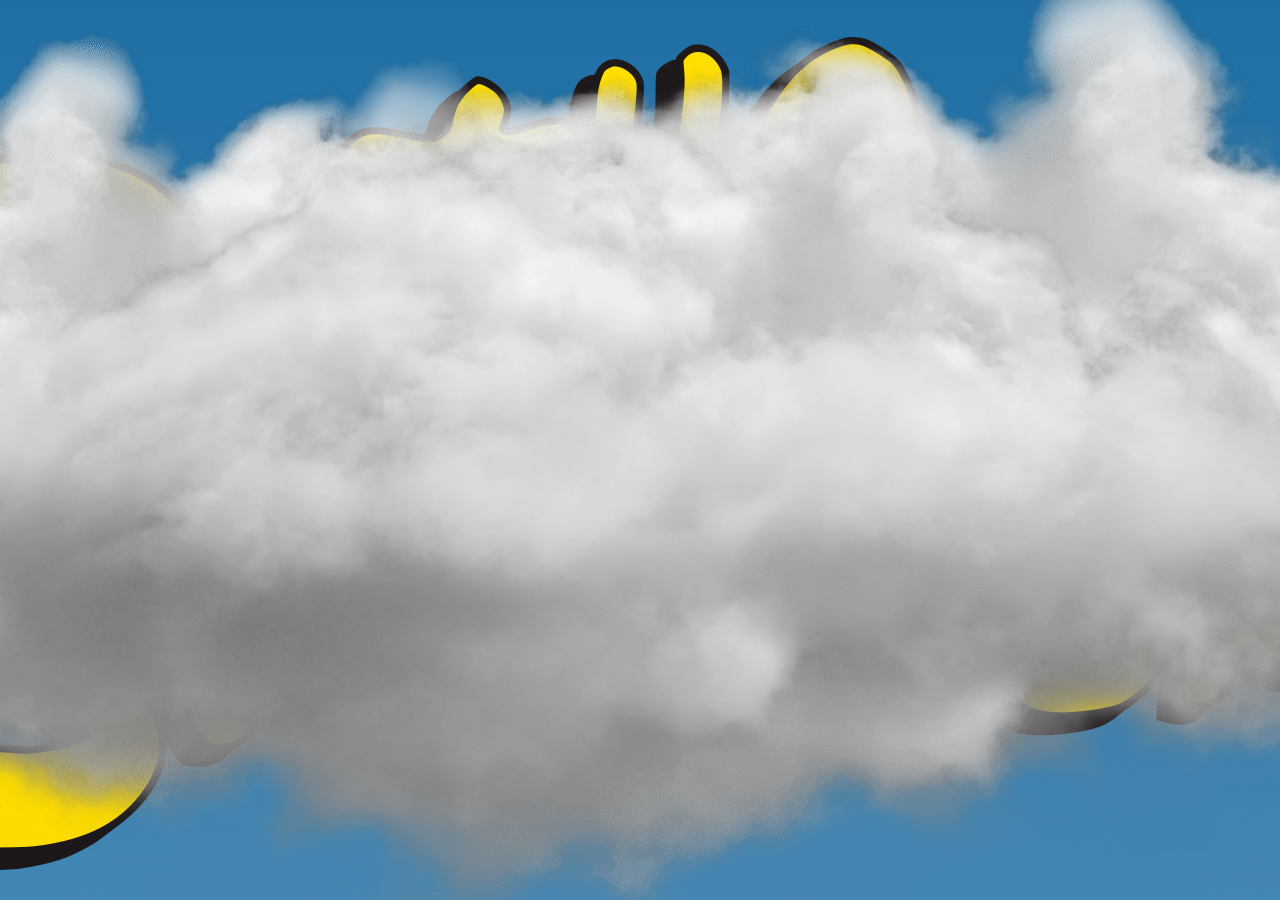
<file: index.html>
<!DOCTYPE html>
<html lang="pt-BR">
  <head>
    <meta charset="UTF-8" />
    <meta name="viewport" content="width=device-width, initial-scale=1.0" />
    <title>The Simpsons</title>
    <link rel="stylesheet" href="./css/style.css" />
  </head>
  <body>
    <div class="container">
      <img src="./css/cloud.png" alt="" class="cloud cloud1" />
      <img src="./css/cloud1.png" alt="" class="cloud cloud2" />
      <img src="./css/cloud.png" alt="" class="cloud cloud3" />
      <img src="./css/cloud1.png" alt="" class="cloud cloud4" />
      <img
        src="./css/The_Simpsons_yellow_logo.svg.png"
        alt="simpsons logo"
        class="simpsons"
      />
    </div>
    <script src="./js/script.js"></script>
  </body>
</html>
</file>
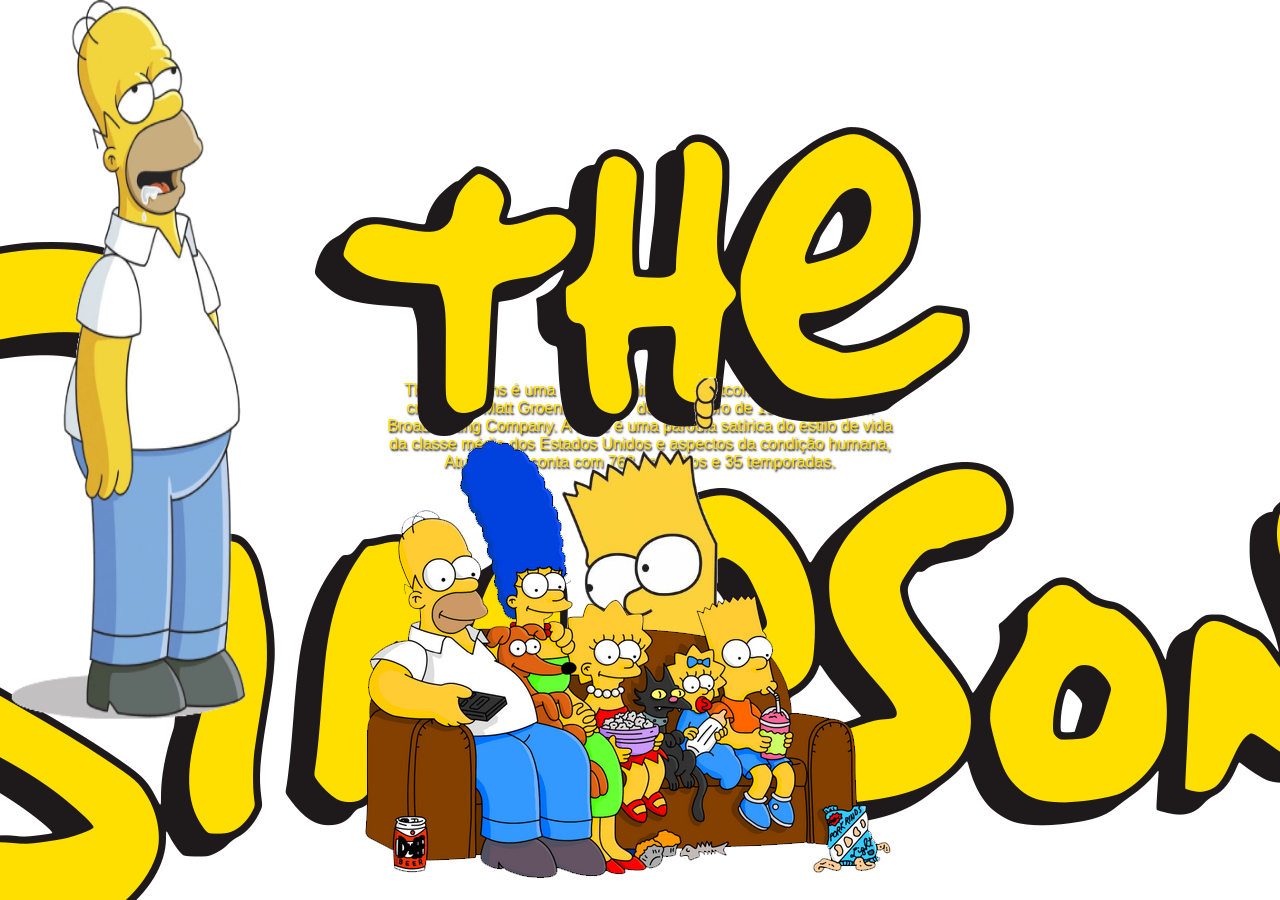
<file: home.html>
<!DOCTYPE html>
<html lang="pt-BR">
  <head>
    <meta charset="UTF-8" />
    <meta name="viewport" content="width=device-width, initial-scale=1.0" />
    <title>Home Simpsons</title>
    <link rel="stylesheet" href="./css/home.css" />
  </head>
  <body>
    <div class="container">
      <img
        src="./css/The_Simpsons_yellow_logo.svg.png"
        alt="the simpsons"
        class="logo"
      />
      <img src="./css/homer.png" alt="homer simpson" class="homer" />
      <img src="./css/bart.png" alt="bart simpson" class="bart" />
      <img src="./css/family.png" alt="simpsons family" class="family" />
      <div class="containerInfo">
        <p>
          The Simpsons é uma série de animação e sitcom norte-americana criada
          por Matt Groening em 17 de dezembro de 1989 para a Fox Broadcasting
          Company. A série é uma paródia satírica do estilo de vida da classe
          média dos Estados Unidos e aspectos da condição humana, Atualmente
          conta com 762 episodios e 35 temporadas.
        </p>
      </div>
    </div>
  </body>
</html>
</file>
<file: css/style.css>
* {
  margin: 0;
  padding: 0;
}

.container {
  overflow-x: hidden;
  overflow-y: hidden;
  width: 100vw;
  height: 100vh;
  background-image: linear-gradient(rgb(31, 111, 165), rgb(69, 138, 184));
  position: relative;
  display: flex;
  justify-content: center;
  align-items: center;
  z-index: -2;
  opacity: 1;
}

.cloud {
  position: absolute;
}

/* NUVEM 1 */
.cloud1 {
  animation: cloudOneAnimation 5s forwards;
}

@keyframes cloudOneAnimation {
  from {
    top: -10%;
    left: 30%;
    width: 100vw;
  }
  to {
    top: -50%;
    left: 40%;
    width: 160vw;
  }
}

/* NUVEM 2 */
.cloud2 {
  animation: cloudTwoAnimation 5s forwards;
}

@keyframes cloudTwoAnimation {
  from {
    width: 100vw;
    bottom: -20%;
    left: 25%;
  }
  to {
    width: 150vw;
    bottom: -80%;
    left: 25%;
  }
}

/* NUVEM 3 */
.cloud3 {
  animation: cloudThreeAnimation 5s forwards;
}

@keyframes cloudThreeAnimation {
  from {
    bottom: 20%;
    right: 20%;
    width: 100vw;
    z-index: -1;
  }
  to {
    bottom: 40%;
    right: 30%;
    width: 140vw;
    z-index: -1;
  }
}

/* NUVEM 4 */
.cloud4 {
  transform: scaleX(-1);
  animation: cloudFourAnimation 5s forwards;
}

@keyframes cloudFourAnimation {
  from {
    top: 0%;
    right: 20%;
    width: 100vw;
  }
  to {
    top: -5%;
    right: 20%;
    width: 150vw;
  }
}


/* THE SIMPSONS */

.buttonSimpsons{
  background-color: transparent;
  border: none;
  z-index: 1;
}

.simpsons {
  animation: simpsonsAnimation 5s forwards;
}

@keyframes simpsonsAnimation {
  from {
    width: 0;
    height: 0;
  }
  to {
    width: 23vw;
    height: 25vh;
  }
}
</file>
<file: css/home.css>
* {
  margin: 0;
  padding: 0;
  font-family: "Lucida Sans", "Lucida Sans Regular", "Lucida Grande",
    "Lucida Sans Unicode", Geneva, Verdana, sans-serif;
}

.container {
  overflow-x: hidden;
  overflow-y: hidden;
  width: 100vw;
  height: 100vh;
  background-color: rgb(255, 255, 255);
  display: flex;
  justify-content: center;
  position: relative;
}

.logo {
  position: absolute;
  animation: logoAnimate 2s forwards ease-out;
}

@keyframes logoAnimate {
  from {
    width: 0;
  }
  to {
    width: 25%;
  }
}

.homer {
  position: absolute;
  width: 40vw;
  height: 80vh;
  transform: scaleX(-1);
  right: 70%;
  animation: homerAnimate 2s forwards ease-out;
}

@keyframes homerAnimate {
  from {
    top: 100%;
  }
  to {
    top: 20%;
  }
}
.bart {
  position: absolute;
  width: 30vw;
  top: 40%;
  animation: bartAnimate 2s forwards ease-out;
}

@keyframes bartAnimate {
  from {
    left: 100%;
  }
  to {
    left: 79.5%;
  }
}

.family {
  position: absolute;
  bottom: 0;
}

.containerInfo {
  width: 100vw;
  height: 100vh;
  display: flex;
  justify-content: center;
  align-items: center;
  flex-direction: column;
}

p {
  color: rgb(255, 223, 0);
  text-shadow: 1px 2px 2px black;
  width: 40vw;
  text-align: center;
  font-size: 1rem;
  margin-bottom: 3rem;
  animation: textAnimate 4s forwards ease-out;
}

@keyframes textAnimate {
  from {
    opacity: 0;
  }
  to {
    opacity: 1;
  }
}
</file>
